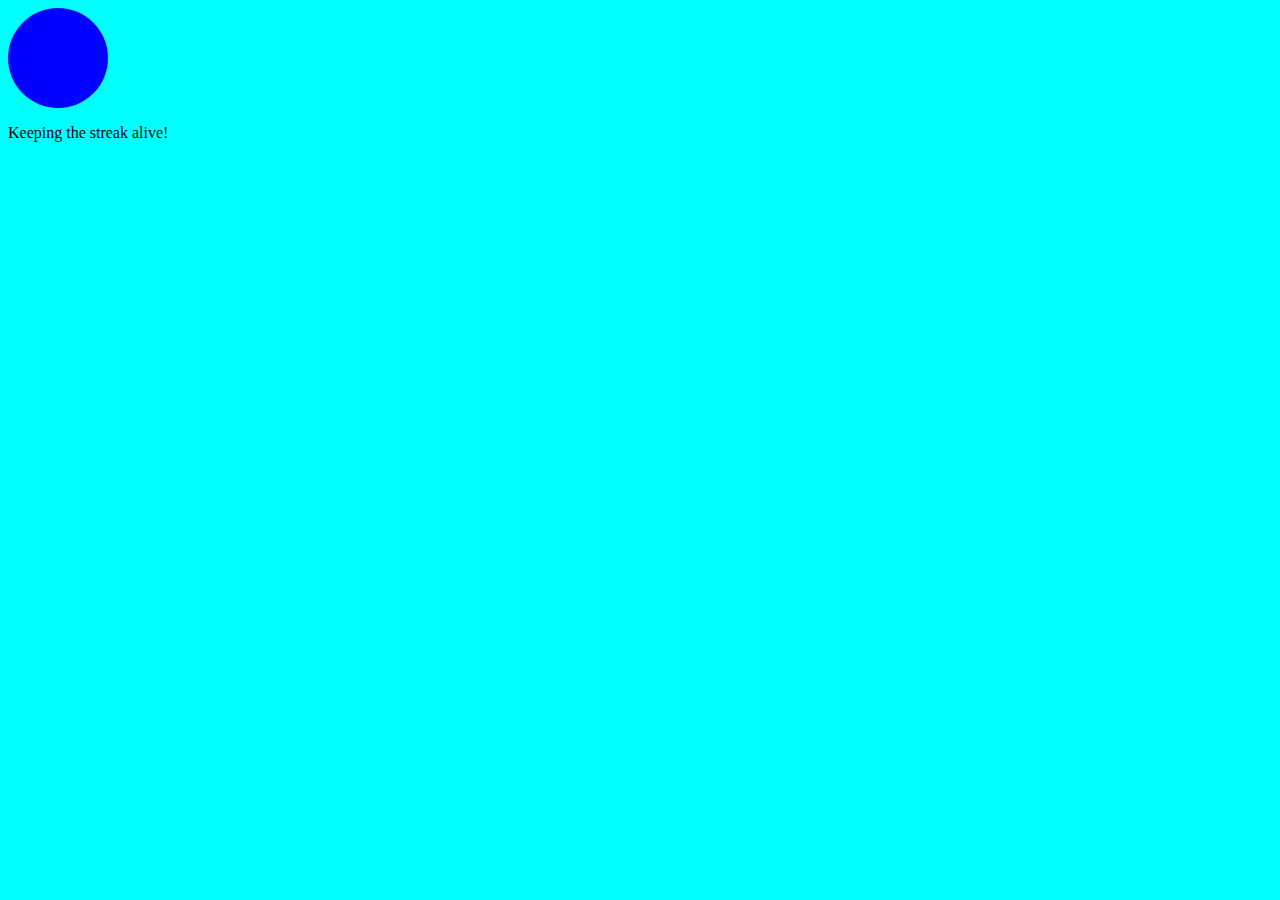
<file: index.html>
<!DOCTYPE html>
<html lang="en">
<head>
    <meta charset="UTF-8">
    <meta name="viewport" content="width=device-width, initial-scale=1.0">
    <link rel = "stylesheet" href = "src/styles.css">
    <title>Document</title>
</head>
<body>
    <div class = "hexagon"></div>
    <div>
        <p>Keeping the streak alive!</p>
    </div>
    <script src = src/index.js></script>
</body>
</html>
</file>
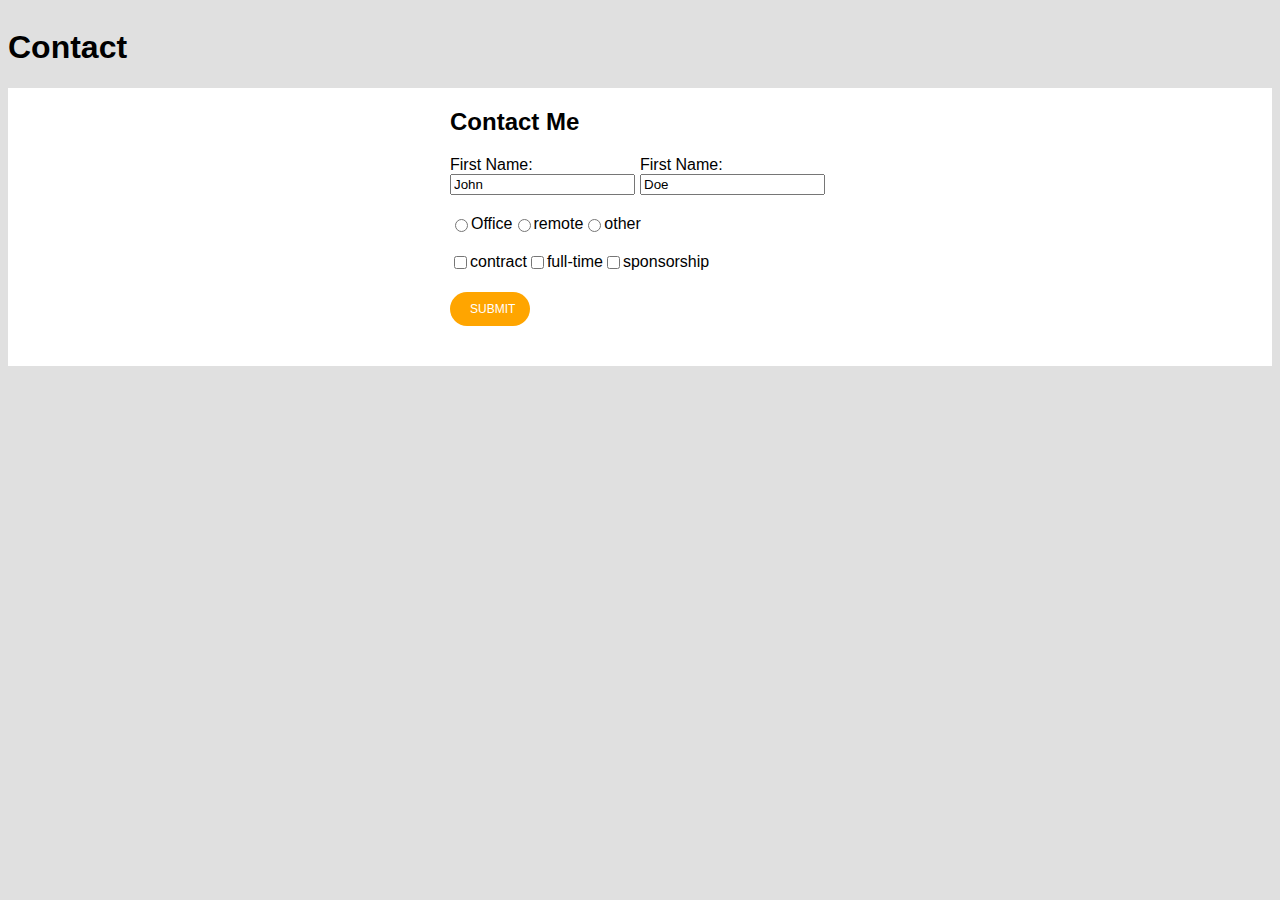
<file: pages/contact.html>
<!DOCTYPE html>
<html lang="en">
<head>
    <meta charset="UTF-8">
    <meta name="viewport" content="width=device-width, initial-scale=1.0">
    <link rel = "stylesheet" href = "../styles.css" />
    <title>Contact</title>
</head>
<body>
    <h1>Contact</h1>
    <section>
        <form>
            <h2>Contact Me</h2>

            <div class = "input-section">
                <div class = "input-group">
                    <label for = "first-name"> First Name:</label>
                    <input type = "text" id = "first-name" name = "first-name" Value = "John"> </input>
                </div>
                <div class = "input-group">
                    <label for = "last-name"> First Name:</label>
                    <input type = "text" id = "last-name" name = "last-name" Value = "Doe"> </input>
                </div>
            </div>
            
            <div class = "input-section">
                <input type = "radio" id = "office" name = "office" value = "office"></input>
                <label for = "office">Office</label>

                <input type = "radio" id = "remote" name = "remote" value = "remote"></input>
                <label for = "remote">remote</label>

                <input type = "radio" id = "other" name = "other" value = "other"></input>
                <label for = "other">other</label>
            </div>
                
            <div class = "input-section">
                <input type = "checkbox" id = "contract" name = "contract" value="contract"></input>
                <label for = "contact">contract</label>

                <input type = "checkbox" id = "full-time" name = "full-time" value="full-time"></input>
                <label for = "full-time">full-time</label>

                <input type = "checkbox" id = "sponsorship" name = "sponsorship" value="sponsorship"></input>
                <label for = "sponsorship">sponsorship</label>
            </div>

            <input class = "button" type = "submit" value = "submit"></input>
        </form>
    </section>
</body>
</html>
</file>
<file: src/styles.css>
body{
    background-color: aqua;
}

.hexagon{
    width: 100px;
    height: 100px;
    border-radius: 100px;
    background-color: blue;
}
</file>
<file: styles.css>
body{
    display: flex;
    flex-direction: column;
    font-family: 'Roboto', sans-serif;
    background-color: #e0e0e0;;
}

nav{
    width : 100%; 
    height: 50px; 
    display: flex;
    justify-content: space-between;
}

.nav-bar{
    display: flex;
    justify-content: flex-end;
    list-style-type: none;
    text-transform: uppercase;
    font-size: 12px;
}

li{
    margin: 15px 5px;
}

.logo{
    height: 60px;
    margin-top: 0px;;
    margin-bottom: 15px;;
    margin-left: 30px;
    margin-right: 30px;
}

section{
    width : 100%; 
    background-color: white;
    display: flex;
    justify-content: center;
    align-items: center;
    flex-wrap: wrap;

}

.about-me{
    width: 300px;
    margin: 5px;
    display: flex;
    justify-content: space-evenly;
}


#main{
    box-shadow: 10px 10px 5px rgb(101, 64, 236);
}

.hero{
    width: 100%;
    display: flex;
    justify-content: space-between;
    flex-wrap: wrap;
}

.hero-info{
    height: 60%;
    margin:5px;
    max-width: 300px;
}

.hero-image{
    height: 300px;
    width: 300px;
    margin: 30px;
    display : inline-block
}

@media only screen and (max-width: 700px){
    .hero-info{
        max-width: 700px;
    }

    .hero-image{
        visibility: hidden;
        height: 0px;
    }
}

.styled-break{
    width: 30px;
    height: 5px;
    background-color: purple;
    border-radius: 2.5px;
    margin: 30px 0 30px 0;
}

.avatar{
    width: 100px;
    border-radius: 50px;
}

#name{
    font-size: 45px;
}

.test{
    width: 30px;
    height: 30px;
    background-color: red;
    margin: 5px;
}

.button{
    border: 0;
    padding: 10px 20px;
    font-size: .75em;
    background-color: orange;
    width: 80px;
    border-radius: 20px;
    color: white;
    text-transform: uppercase;
    text-align: center;
}

.button:hover{
    background-color: rgba(255,0,0,1);
}

form{
    margin: 0 0 40px;
}

.button:active{
    box-shadow: inset -2px -2px 3px rgba(255,255,255,0.6);
}

.input-section{
    display: flex;
    margin: 20px 0;
}

.input-group{
    display: flex;
    flex-direction: column;
    margin: 0 5px 0 0;
}

footer{
    display: flex;
    justify-content: center;
}

@media only screen and (max-width: 500px){
    footer{
        background-color: lightblue;
    }
}

.fa-regular{
    margin: 5px;
}

a{
    text-decoration: none;
    color: black;
}

a:hover{
    color:orangered;
}

a:active{
    color:purple;
}
</file>
